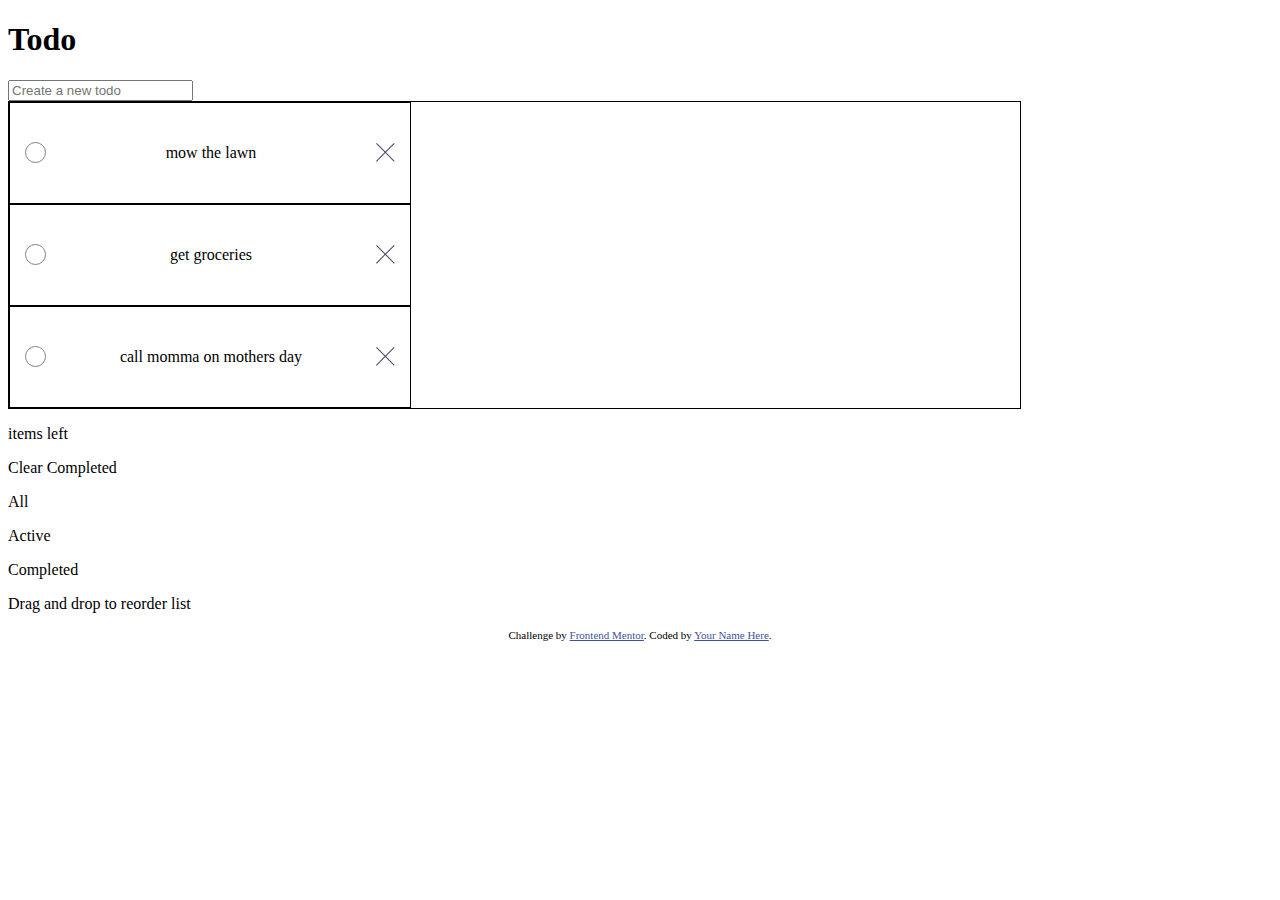
<file: index.html>
<!DOCTYPE html>
<html lang="en">
  <head>
    <meta charset="UTF-8" />
    <meta name="viewport" content="width=device-width, initial-scale=1.0" />
    <!-- displays site properly based on user's device -->

    <link
      rel="icon"
      type="image/png"
      sizes="32x32"
      href="./images/favicon-32x32.png"
    />

    <title>Frontend Mentor | Todo app</title>

    <!-- Feel free to remove these styles or customise in your own stylesheet 👍 -->
    <style>
      .attribution {
        font-size: 11px;
        text-align: center;
      }
      .attribution a {
        color: hsl(228, 45%, 44%);
      }
    </style>
    <!-- <p class="x">X</p> -->
    <link rel="stylesheet" href="/style.css" />
  </head>
  <body>
    <h1>Todo</h1>
    <form action="create" name="create" class="todo-form">
      <input type="text" placeholder="Create a new todo" name="verb" />
    </form>
    <div class="todo-container"></div>
    <!-- Add dynamic number -->
    <div>
      <p><span class="dynamic-number"></span>items left</p>
      <p>Clear Completed</p>
    </div>
    <div>
      <p class="all" name="all">All</p>
      <p class="active" name="active">Active</p>
      <p class="completed" name="completed">Completed</p>
    </div>

    <p>Drag and drop to reorder list</p>

    <div class="attribution">
      Challenge by
      <a href="https://www.frontendmentor.io?ref=challenge" target="_blank"
        >Frontend Mentor</a
      >. Coded by <a href="#">Your Name Here</a>.
    </div>
    <script src="/script.js"></script>
  </body>
</html>
</file>
<file: style.css>
.todo-container {
  width: 80%;
  height: 80%;
  border: 1px solid black;
}
.card {
  width: 400px;
  height: 100px;
  border: 1px solid black;
  display: flex;
  justify-content: space-between;
  align-items: center;
}
.delete {
  /* border-radius: 50%; */
  /* padding: 5px; */
  height: 19px;
  width: 19px;
  margin-right: 15px;
}
.check {
  width: 19px;
  height: 19px;
  margin-left: 15px;
  border-radius: 50%;
  border: 1px solid gray;
  /* background: linear-gradient(hsl(192, 100%, 67%), hsl(280, 87%, 65%)); */
}
.check-background {
  background: linear-gradient(hsl(192, 100%, 67%), hsl(280, 87%, 65%));
}
.line-through {
  text-decoration-line: line-through;
}
</file>
